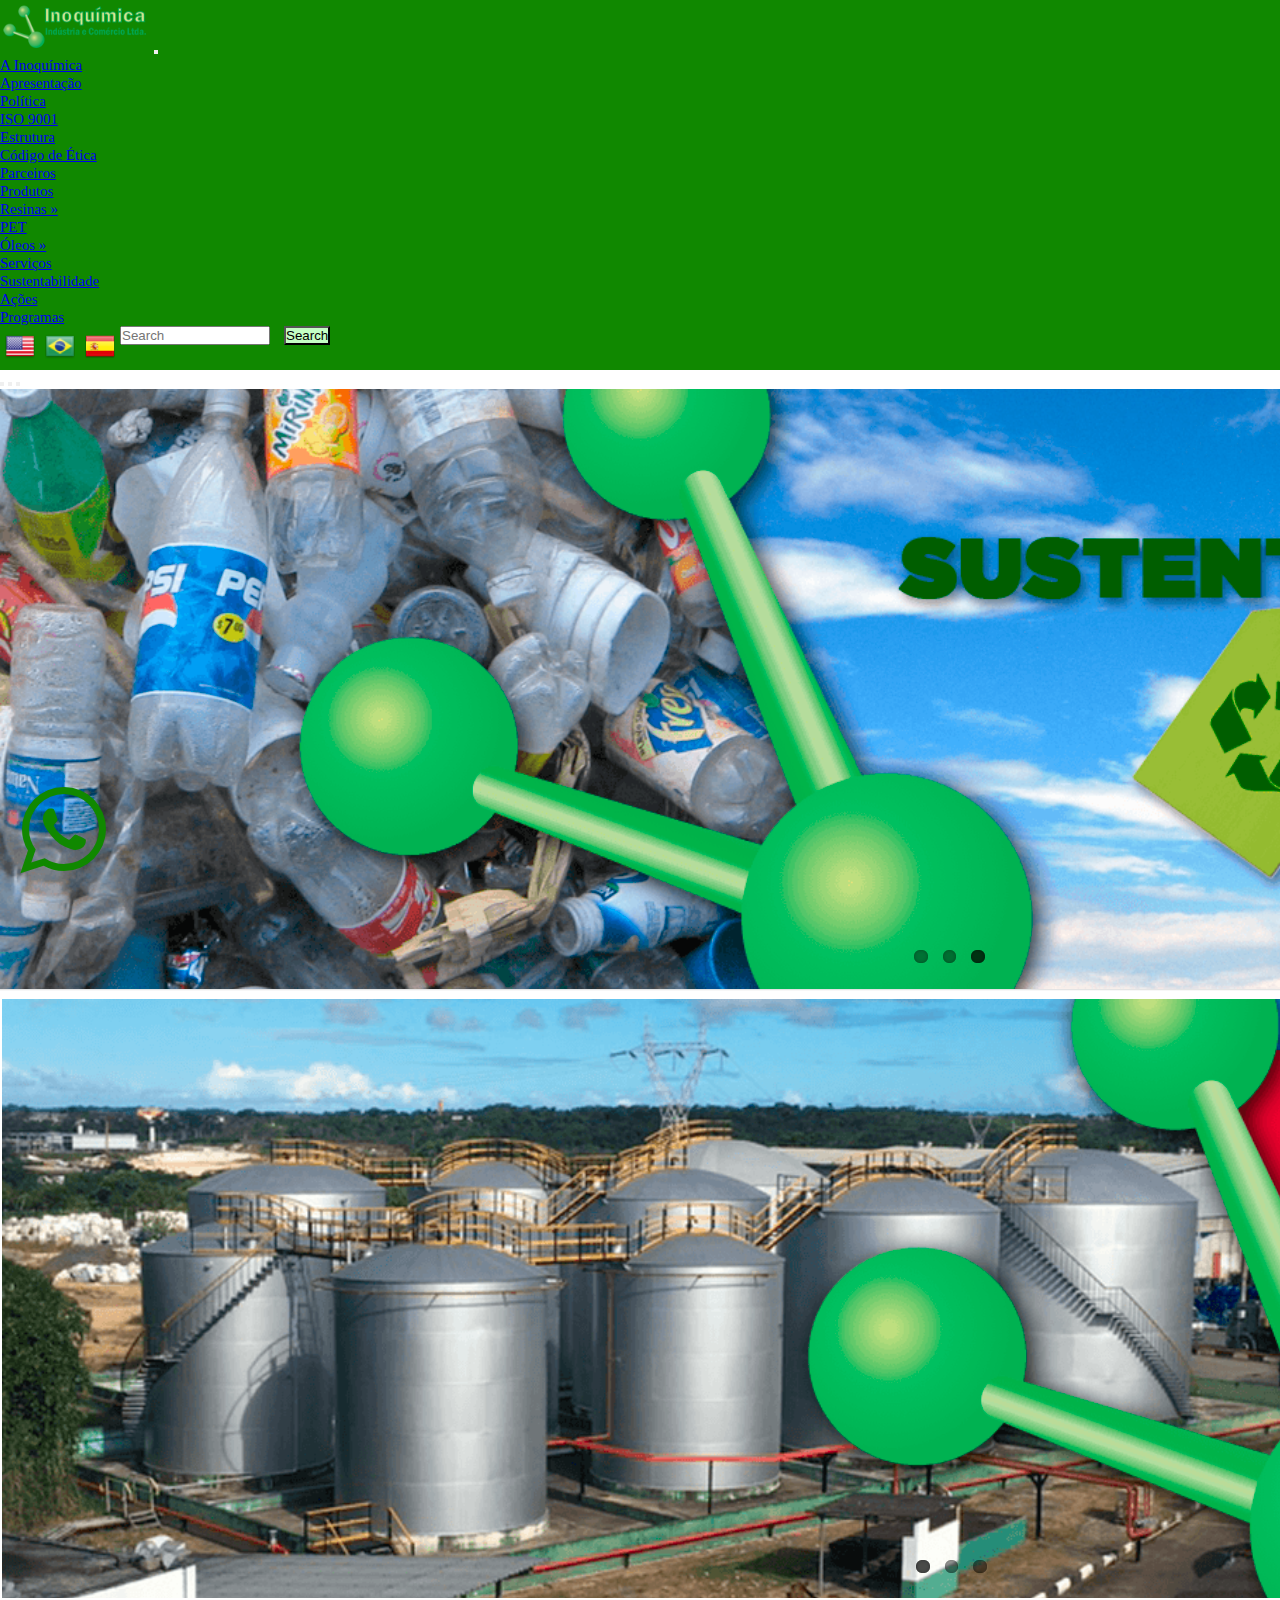
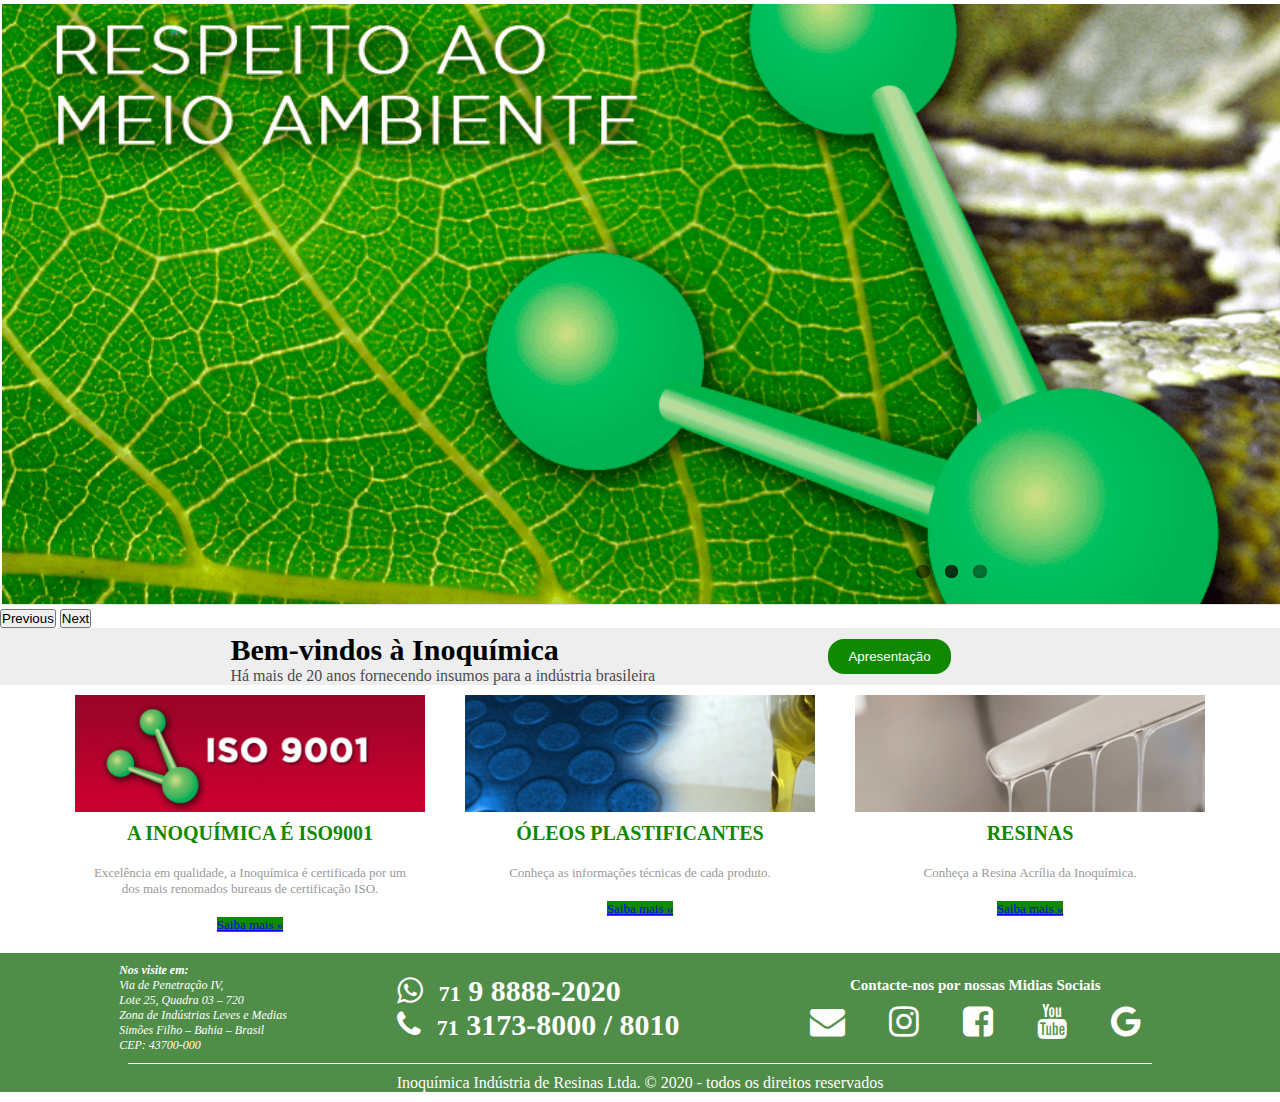
<file: index.html>
<!doctype html>
<html lang="en">
  <head>
    <!-- Required meta tags -->
    <meta charset="utf-8">
    <meta name="viewport" content="width=device-width, initial-scale=1">

    <!-- Bootstrap CSS -->
    <link href="https://cdn.jsdelivr.net/npm/bootstrap@5.1.3/dist/css/bootstrap.min.css" rel="stylesheet" integrity="sha384-1BmE4kWBq78iYhFldvKuhfTAU6auU8tT94WrHftjDbrCEXSU1oBoqyl2QvZ6jIW3" crossorigin="anonymous">
    <link rel="stylesheet" href="https://cdnjs.cloudflare.com/ajax/libs/font-awesome/4.7.0/css/font-awesome.min.css">
    <link rel="stylesheet" href="style.css">

  </head>
  <body>
    
    <nav id="nav_container" class="navbar fixed-top navbar-expand-lg navbar-dark container-fluid">
      <div id="nav_int" class="container">
        <a class="navbar-brand" href="#"><img src="imagens/Logo_ino.png.crdownload" width="150px"></a>
        <button id="menuMobile" class="navbar-toggler" type="button" data-bs-toggle="collapse" data-bs-target="#main_nav"  aria-expanded="false" aria-label="Toggle navigation"><span class="navbar-toggler-icon"></span>
        </button>
        <div class="collapse navbar-collapse" id="main_nav">
          <ul class="navbar-nav">
            <li class="nav-item dropdown" id="myDropdown">
              <a class="nav-link dropdown-toggle" href="#" data-bs-toggle="dropdown"> A Inoquímica</a>
              <ul class="dropdown-menu">
                <li> <a class="dropdown-item" href="apresentacao.html"> Apresentação </a></li>
                <li> <a class="dropdown-item" href="#"> Política </a></li>
                <li> <a class="dropdown-item" href="#"> ISO 9001 </a></li>
                <li> <a class="dropdown-item" href="#"> Estrutura </a></li>
                <li> <a class="dropdown-item" href="#"> Código de Ética </a></li>
                <li> <a class="dropdown-item" href="#"> Parceiros </a></li> 
              </ul>
            </li>
            <li class="nav-item dropdown" id="myDropdown">
              <a class="nav-link dropdown-toggle" href="#" data-bs-toggle="dropdown"> Produtos  </a>
              <ul class="dropdown-menu">               
                <li> <a class="dropdown-item" href="#"> Resinas &raquo; </a>
                  <ul class="submenu dropdown-menu">
                    <li><a class="dropdown-item" href="#">Resina Poliéster</a></li>
                    <li><a class="dropdown-item" href="#">Resina Protack</a></li>
                    <li><a class="dropdown-item" href="#">Resina Acrílica</a></li>           
                  </ul>
                </li>
                <li><a class="dropdown-item" href="#">PET</a></li>
                <li> <a class="dropdown-item" href="#"> Óleos &raquo; </a>
                  <ul class="submenu dropdown-menu">
                    <li><a class="dropdown-item" href="#">Óleos Plastificantes</a></li>         
                  </ul>
                </li>
              </ul>
            </li>
            <li class="nav-item dropdown" id="myDropdown">
              <a class="nav-link" href="#" data-bs-toggle="dropdown"> Serviços  </a>
            </li>
            <li class="nav-item dropdown" id="myDropdown">
              <a class="nav-link dropdown-toggle" href="#" data-bs-toggle="dropdown"> Sustentabilidade  </a>
              <ul class="dropdown-menu">               
                <li> <a class="dropdown-item" href="#"> Ações</a>
                  <li> <a class="dropdown-item" href="#"> Programas</a>
              </ul>
            </li>
        </div>
        <div class="bandBusca">
          <div class="bandeiras">
            <a href="#"><img src="/imagens/en-us.png" href="#" ></a>
            <a href="#"><img src="/imagens/pt-br.png" href="#" ></a>
            <a href="#"><img src="/imagens/es.png" href="#" ></a>
          </div>
          <div>
            <form class="d-flex">
              <input id="busca" class="form-control" type="search" placeholder="Search" aria-label="Search">
              <button id="btnSearch" class="btn btn-outline-success" type="submit">Search</button>
            </form>
          </div>
        </div>
      </div>
    </nav>
    <!-- End Navbar Area -->



<!-- CAROUSEL -->
  <div class="container-fluid">
    <div id="carouselExampleIndicators" class="carousel slide" data-bs-ride="carousel">
      <div class="carousel-indicators">
        <button type="button" data-bs-target="#carouselExampleIndicators" data-bs-slide-to="0" class="active" aria-current="true" aria-label="Slide 1"></button>
        <button type="button" data-bs-target="#carouselExampleIndicators" data-bs-slide-to="1" aria-label="Slide 2"></button>
        <button type="button" data-bs-target="#carouselExampleIndicators" data-bs-slide-to="2" aria-label="Slide 3"></button>
      </div>
      <div class="carousel-inner container-fluid">
        <div class="carousel-item active">
          <img src="imagens/carrosel1.png" class="d-block w-100" alt="foto1">
        </div>
        <div class="carousel-item">
          <img src="imagens/carrosel2.png" class="d-block w-100" alt="foto2">
        </div>
        <div class="carousel-item">
          <img src="imagens/carrosel3.png" class="d-block w-100" alt="foto3">
        </div>
      </div>
      <button class="carousel-control-prev" type="button" data-bs-target="#carouselExampleIndicators" data-bs-slide="prev">
        <span class="carousel-control-prev-icon" aria-hidden="true"></span>
        <span class="visually-hidden">Previous</span>
      </button>
      <button class="carousel-control-next" type="button" data-bs-target="#carouselExampleIndicators" data-bs-slide="next">
        <span class="carousel-control-next-icon" aria-hidden="true"></span>
        <span class="visually-hidden">Next</span>
      </button>
    </div>
  </div>
  <!-- END OF CAROUSEL-->


  <!-- TARJA DO MEIO-->
  <div class="tarja_meio">
    <div class="text_tarja">
      <h1>Bem-vindos à Inoquímica</h1>
      <p>Há mais de 20 anos fornecendo insumos para a indústria brasileira</p>
    </div>
    <div class="btn_tarja">
      <button class="button">Apresentação</button>
    </div>
  </div>
  
  <!-- Marketing messaging and featurettes
  ================================================== -->
  <!-- Wrap the rest of the page in another container to center all the content. -->

  <div class="container marketing">
    <!-- Three columns of text below the carousel -->
    <div class="posts">
      <div class="post">
        <img src="imagens/iso9001.png">
        <h2>A INOQUÍMICA É ISO9001</h2>
        <p>Excelência em qualidade, a Inoquímica é certificada por um dos mais renomados bureaus de certificação ISO.</p>
        <p><a class="btn btn-secondary btnPostColor" href="#">Saiba mais &raquo;</a></p>
      </div><!-- /.-->
      <div class="post">
        <img src="imagens/oleos_plastificantes.png">
        <h2>ÓLEOS PLASTIFICANTES</h2>
        <p>Conheça as informações técnicas de cada produto.</p>
        <p><a class="btn btn-secondary btnPostColor" href="#">Saiba mais &raquo;</a></p>
      </div><!-- /.-->
      <div class="post">
        <img src="imagens/resinas.png">
        <h2>RESINAS</h2>
        <p>Conheça a Resina Acrília da Inoquímica.</p>
        <p><a class="btn btn-secondary btnPostColor" href="#">Saiba mais &raquo;</a></p>
      </div><!-- /.-->
    </div>
  </div>




  
    <footer>
      <div class="rodape">
        <div class="endereco">          
          <address>
            <strong>Nos visite em:</strong><br>
            Via de Penetração IV, <br>
            Lote 25, Quadra 03 – 720 <br>
            Zona de Indústrias Leves e Medias <br>
            Simões Filho – Bahia – Brasil <br>
            CEP: 43700-000 
          </address>
        </div>
        <div class="telefones">
          <a href="#"><h1><i class="fa fa-whatsapp"></i><span> 71</span> 9 8888-2020</h1></a>
          <h1><i class="fa fa-phone"></i><span> 71</span> 3173-8000 / 8010</h1>
        </div>
        <div class="contMidias">
          <h1>Contacte-nos por nossas Midias Sociais</h1>
          <div class="footerSocialMidias">
            <a href="#"><i class="fa fa-envelope" aria-hidden="true"></i></a>
            <a href="#"><i class="fa fa-instagram"></i></a>
            <a href="#"><i class="fa fa-facebook-square"></i></a>
            <a href="#"><i class="fa fa-youtube"></i></a>
            <a href="#"><i class="fa fa-google"></i></a></div>
          </div>
        </div>
      </div>

      
      

      <div class="direitos">
       <p>Inoquímica Indústria de Resinas Ltda. © 2020 - todos os direitos reservados</p>
      </div>
    </footer>

    <div class="zapBottomLeft">
      <a href="#"><i class="fa fa-whatsapp"></i></a>
    </div>




















    <script src="https://cdn.jsdelivr.net/npm/bootstrap@5.1.3/dist/js/bootstrap.bundle.min.js" integrity="sha384-ka7Sk0Gln4gmtz2MlQnikT1wXgYsOg+OMhuP+IlRH9sENBO0LRn5q+8nbTov4+1p" crossorigin="anonymous"></script>
    <script src="style.js"></script>

  </body>
</html>
</file>
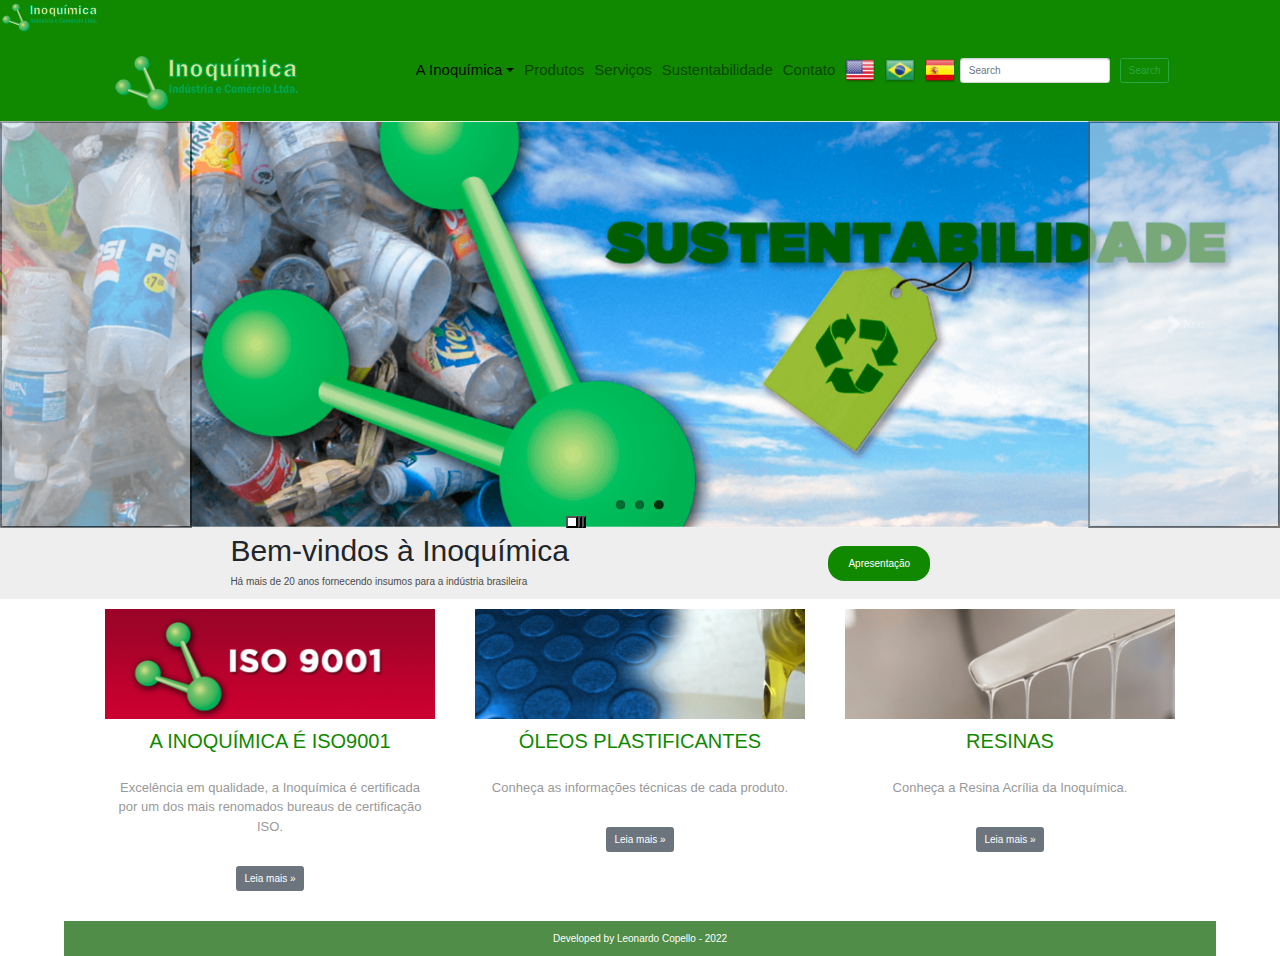
<file: indexp.html>
<!DOCTYPE html>
<html lang="en">
<head>
    <meta charset="UTF-8">
    <meta http-equiv="X-UA-Compatible" content="IE=edge">
    <meta name="viewport" content="width=device-width, initial-scale=1.0">
    <title>Página Inoquímica</title>
    <link rel="stylesheet" href="style.css">
    <link href="https://cdn.jsdelivr.net/npm/bootstrap@5.1.3/dist/css/bootstrap.min.css" rel="stylesheet" integrity="sha384-1BmE4kWBq78iYhFldvKuhfTAU6auU8tT94WrHftjDbrCEXSU1oBoqyl2QvZ6jIW3" crossorigin="anonymous">
    
    <link href="//maxcdn.bootstrapcdn.com/bootstrap/3.3.0/css/bootstrap.min.css" rel="stylesheet" id="bootstrap-css">

    
    <!-- Bootstrap Min CSS -->
<link rel="stylesheet" href="https://stackpath.bootstrapcdn.com/bootstrap/4.3.1/css/bootstrap.min.css">
<!-- MeanMenu CSS -->
<link rel="stylesheet" href="https://techsolutionshere.com/wp-content/themes/techsolution/assets/blog-post-css-js/meanmenu.css">
</head>
<body>

 <!-- Start Navbar Area -->
 <div class="navbar-area">
	<!-- Menu For Mobile Device -->
	<div class="mobile-nav" style="background-color: var(--dark_green); display:block">
		<a href="#" class="logo"><img src="imagens/Logo_ino.png.crdownload" width="100px"></a>
	</div>

	<!-- Menu For Desktop Device -->
	<div class="main-nav" style="padding-top: 5px; padding-bottom: 0px; background-color: var(--dark_green); position: relative;";>
		<div class="container">
			<nav class="navbar navbar-expand-md navbar-light">
				<a class="navbar-brand" href="#"><img src="imagens/Logo_ino.png.crdownload"></a>
				<div class="collapse navbar-collapse mean-menu" id="navbarSupportedContent">
					<ul class="navbar-nav ml-auto">
						<li class="nav-item">
							<a href="#" class="nav-link dropdown-toggle active">A Inoquímica</a>
							<ul class="dropdown-menu">
								<li class="nav-item">
									<a href="#" class="nav-link">Resinas</a>
                </li>
                <li class="nav-item">
									<a href="#" class="nav-link">Resinas</a>
                </li>
                <li class="nav-item">
									<a href="#" class="nav-link">Resinas</a>
                </li>
                <li class="nav-item">
									<a href="#" class="nav-link">Resinas</a>
                </li>
                <li class="nav-item">
									<a href="#" class="nav-link">Resinas</a>
                </li>
							</ul>
						</li>
						<li class="nav-item">
							<a href="#" class="nav-link">Produtos</a>
               <!-------->        
              <ul class="dropdown-menu">
								<li class="nav-item">
									<a href="#" class="nav-link dropdown-toggle">Resinas</a>
                   <!-------->
									<ul class="dropdown-menu">
										<li class="nav-item">
											<a href="#" class="nav-link">Resina Poliéster</a>
										</li>
										<li class="nav-item">
											<a href="#" class="nav-link">Resina Protack</a>
										</li>
                    <li class="nav-item">
											<a href="#" class="nav-link">Resina Acrílica</a>
										</li>
									</ul>
								</li>
								<li class="nav-item">
									<a href="#" class="nav-link">PET Reciclado</a>
								</li>
                <li class="nav-item">
									<a href="#" class="nav-link dropdown-toggle">Óleos</a>
									<ul class="dropdown-menu">
										<li class="nav-item">
											<a href="#" class="nav-link">Óleos Plastificantes</a>
                    </li>
									</ul>
								</li>
							</ul>
						</li>
						<li class="nav-item">
							<a href="#" class="nav-link">Serviços</a>
						</li>
						<li class="nav-item">
							<a href="#" class="nav-link">Sustentabilidade</a>
						</li>
						<li class="nav-item">
							<a href="#" class="nav-link">Contato</a>
						</li>
					</ul>
          <div class="bandeiras">
            <a href="#"><img src="/imagens/en-us.png" href="#" ></a>
            <a href="#"><img src="/imagens/pt-br.png" href="#" ></a>
            <a href="#"><img src="/imagens/es.png" href="#" ></a>
          </div>
          <form class="d-flex">
            <input id="busca" class="form-control" type="search" placeholder="Search" aria-label="Search">
            <button class="btn btn-outline-success" type="submit">Search</button>
          </form>
          </div>
				</div>
			</nav>
		</div>
	</div>
</div>
<!-- End Navbar Area -->



<!-- CAROUSEL -->
  
<div id="carouselExampleIndicators" class="carousel slide" data-bs-ride="carousel">
  <div class="carousel-indicators">
    <button type="button" data-bs-target="#carouselExampleIndicators" data-bs-slide-to="0" class="active" aria-current="true" aria-label="Slide 1"></button>
    <button type="button" data-bs-target="#carouselExampleIndicators" data-bs-slide-to="1" aria-label="Slide 2"></button>
    <button type="button" data-bs-target="#carouselExampleIndicators" data-bs-slide-to="2" aria-label="Slide 3"></button>
  </div>
  <div class="carousel-inner">
    <div class="carousel-item active">
      <img src="imagens/carrosel1.png" class="d-block w-100" alt="foto1">
    </div>
    <div class="carousel-item">
      <img src="imagens/carrosel2.png" class="d-block w-100" alt="foto2">
    </div>
    <div class="carousel-item">
      <img src="imagens/carrosel3.png" class="d-block w-100" alt="foto3">
    </div>
  </div>
  <button class="carousel-control-prev" type="button" data-bs-target="#carouselExampleIndicators" data-bs-slide="prev">
    <span class="carousel-control-prev-icon" aria-hidden="true"></span>
    <span class="visually-hidden">Previous</span>
  </button>
  <button class="carousel-control-next" type="button" data-bs-target="#carouselExampleIndicators" data-bs-slide="next">
    <span class="carousel-control-next-icon" aria-hidden="true"></span>
    <span class="visually-hidden">Next</span>
  </button>
</div>
<!-- END OF CAROUSEL-->


  <!-- TARJA DO MEIO-->
  <div class="tarja_meio">
    <div class="text_tarja">
      <h1>Bem-vindos à Inoquímica</h1>
      <p>Há mais de 20 anos fornecendo insumos para a indústria brasileira</p>
    </div>
    <div class="btn_tarja">
      <button class="button">Apresentação</button>
    </div>
  </div>
  
  <!-- Marketing messaging and featurettes
  ================================================== -->
  <!-- Wrap the rest of the page in another container to center all the content. -->

  <div class="container marketing">
    <!-- Three columns of text below the carousel -->
    <div class="posts">
      <div class="post">
        <img src="imagens/iso9001.png">
        <h2>A INOQUÍMICA É ISO9001</h2>
        <p>Excelência em qualidade, a Inoquímica é certificada por um dos mais renomados bureaus de certificação ISO.</p>
        <p><a class="btn btn-secondary" href="#">Leia mais &raquo;</a></p>
      </div><!-- /.-->
      <div class="post">
        <img src="imagens/oleos_plastificantes.png">
        <h2>ÓLEOS PLASTIFICANTES</h2>
        <p>Conheça as informações técnicas de cada produto.</p>
        <p><a class="btn btn-secondary" href="#">Leia mais &raquo;</a></p>
      </div><!-- /.-->
      <div class="post">
        <img src="imagens/resinas.png">
        <h2>RESINAS</h2>
        <p>Conheça a Resina Acrília da Inoquímica.</p>
        <p><a class="btn btn-secondary" href="#">Leia mais &raquo;</a></p>
      </div><!-- /.-->
    </div>
  </div>

  
  <!-- FOOTER -->
    <footer class="rodape">
      <p>Developed by Leonardo Copello - 2022</p>
    </footer>
  <!-- END OF FOOTER -->

  <script src="style.js"></script>
  <script src="//maxcdn.bootstrapcdn.com/bootstrap/3.3.0/js/bootstrap.min.js"></script>
  <script src="//code.jquery.com/jquery-1.11.1.min.js"></script>
  <script src="https://cdn.jsdelivr.net/npm/bootstrap@5.1.3/dist/js/bootstrap.bundle.min.js" integrity="sha384-ka7Sk0Gln4gmtz2MlQnikT1wXgYsOg+OMhuP+IlRH9sENBO0LRn5q+8nbTov4+1p" crossorigin="anonymous"></script>
  <!-- JQuery Min JS -->
  <script src="https://code.jquery.com/jquery-3.4.1.min.js"></script>
<!-- MeanMenu JS -->
  <script src="https://techsolutionshere.com/wp-content/themes/techsolution/assets/blog-post-css-js/jquery.meanmenu.js"></script>
  <script>
	// Mean Menu
	jQuery('.mean-menu').meanmenu({
		meanScreenWidth: "991"
	});
  </script>
  

</body>
</html>
</file>
<file: style.css>
/* GERAL */

* {
  box-sizing: border-box;
  margin: 0px;
  padding: 0px;
}
:root {
  --dark_green: rgb(16, 136, 0);
  --light_green: rgb(196, 255, 196);
  --light_gray: rgb(238, 238, 238);
  --dark_gray: rgb(75, 75, 75);
  --medium_gray: rgb(153, 153, 153);
  --medium_green: rgb(80, 141, 72);
  --white: white;
}

/* MENU NAVEGAÇÃO */
li a {
  font-size: 15px;
}
#nav_int {
  width:90%;
}
#nav_container {
  background-color: var(--dark_green);
  
}
#btnSearch {
  background-color: var(--light_green);
}
#busca {
  margin-right: 10px;
  width: 150px;
}
.bandBusca {
  display: flex;
  flex-direction: row;
}
.bandeiras {
  display: flex;
  flex-direction: row;
}
.bandeiras img {
  width: 30px;
  margin: 5px
}


/* CAROUSEL */

.carouselCont {

  margin-top: 76px;
}

/* APRESENTAÇÃO */

.tarjaSup {
  background-color: var(--light_gray);
}
.tarjaSup .titulo {
  margin-left: 50px;
  padding: 20px;
}
.conteudo img {
  width: 500px;
  border: 2px var(--light_green) solid;
  float: top;
  float: right;
}
.conteudo p {
  text-align: left;
  margin: 0px 70px 0px 70px;
}

/* ARTIGOS MEIO DA HOME */

.posts {
  display: flex;
  flex-direction: row;
  justify-content: center;
}
.post {
  display: flex;
  flex-direction: column;
  text-align: center;
  color: var(--dark_green);
  margin: 10px 20px;
  width: 350px;
  overflow: hidden;
}
.post:hover {
  background-color: var(--light_gray);
}
.btnPostColor {
  background-color: var(--dark_green);
}
.post img {
  width: 100%;
}
.post p {
  padding: 10px;
  color: var(--medium_gray);
  font-size: 13px;
}
.post h2 {
  padding: 10px;
  font-size: 20px;
}

.tarja_meio {
    display: flex;
    background-color: var(--light_gray);
    flex-direction: row;
    justify-content: space-between;
    align-items: center;
    
}
.text_tarja {
    margin-left: 18vw;
}
.text_tarja h1 {
  font-size: 30px;
  margin-top: 5px;
}
.text_tarja p {
  color: var(--dark_gray);
}
.btn_tarja {
    margin-right: 12vw;
    width: 300px;
}
  .button {
    background-color: rgb(16, 136, 0);
    font-size: 16pxvw;
    border: none;
    color: var(--white);
    padding: 10px 20px;
    text-align: center;
    text-decoration: none;
    display: inline-block;
    margin: 4px 2px;
    cursor: pointer;
    border-radius: 16px;
  }
  /* RODAPÉ */
  footer {
    background-color: var(--medium_green);
  }
  address {
    font-size: 12px;
  }
  .rodape {
    display: flex;
    flex-direction: row;
    justify-content: space-around;
    align-items: center;
    color:var(--white);
    width: 90%;
    margin:0px auto;
    padding: 10px 0 0 0;
  }
  .telefones h1 {
    font-size: 30px;
  }
  .telefones a {
    text-decoration: none;
    color: var(--white);
  }
  .telefones span {
    font-size: 22px;
    padding-left: 10px;
  }
  .contMidias {
    display: flex;
    flex-direction: column;
    align-items: center;
    align-content: center;
  }
  .contMidias h1 {
    font-size: 15px;
    margin-bottom: 10px;
  }
  .footerSocialMidias i {
    font-size: 35px;
    margin: 0px 20px;
    color: var(--white);
  }
  .direitos {
    display: flex;
    justify-content: center;
    margin: 10px auto;
    padding-top: 10px;
    color: var(--white);
    border-top: white 1px solid;
    width: 80%;
  }

  /* BOTÃO ZAP INFERIOR */
  .zapBottomLeft i {
    font-size: 100px;
    color: var(--dark_green);
    position: fixed;
    left: 20px;
    bottom: 20px;

  }
  

@media (max-width:991px) {

  .dropdown-menu .dropdown-menu {
    margin-left:0.7rem; margin-right:0.7rem; margin-bottom: .5rem;
  }
}


@media screen and (max-width: 800px) {
  .text_tarja {
    margin-left: 18vw;
  }
  .text_tarja h1 {
    font-size: 20px;
  }
  .text_tarja p {
    font-size: 10px;
  }
  .button {
    font-size: 12px;
  }
  .posts {
    display: flex;
    flex-direction: column;
    align-items: center;
  }
}


/* When the screen is less than 650 pixels wide, hide all links, except for the first one ("Home"). Show the link that contains should open and close the topnav (.icon) */


@media screen and (max-width: 650px) {

.tarja_meio {
  display: flex;
  background-color: var(--light_gray);
  height: 22vh;
  flex-direction:column;
  align-items: center;
  align-content: center;
  text-align: center;
  }
  .text_tarja {
    margin: auto;
  }
  .btn_tarja {
    display: flex;
    justify-content: center;
    margin: auto;
  }
  .text_tarja p {
    font-size: 12px;
  }
  .button {
    font-size: 12px;
  }
  .bandBusca {
    margin: auto;
  }
  #busca {
    width: 250px;
  }
  #nav_int {
    width:100%;
  }

}
/* ============ desktop view ============ */
@media all and (min-width: 992px) {
	.dropdown-menu li{ position: relative; 	}
	.nav-item .submenu{ 
		display: none;
		position: absolute;
		left:100%; top:-7px;
	}
	.nav-item .submenu-left{ 
		right:100%; left:auto;
	}
	.dropdown-menu > li:hover{ background-color: #f1f1f1 }
	.dropdown-menu > li:hover > .submenu{ display: block; }
}	
/* ============ desktop view .end// ============ */
</file>
